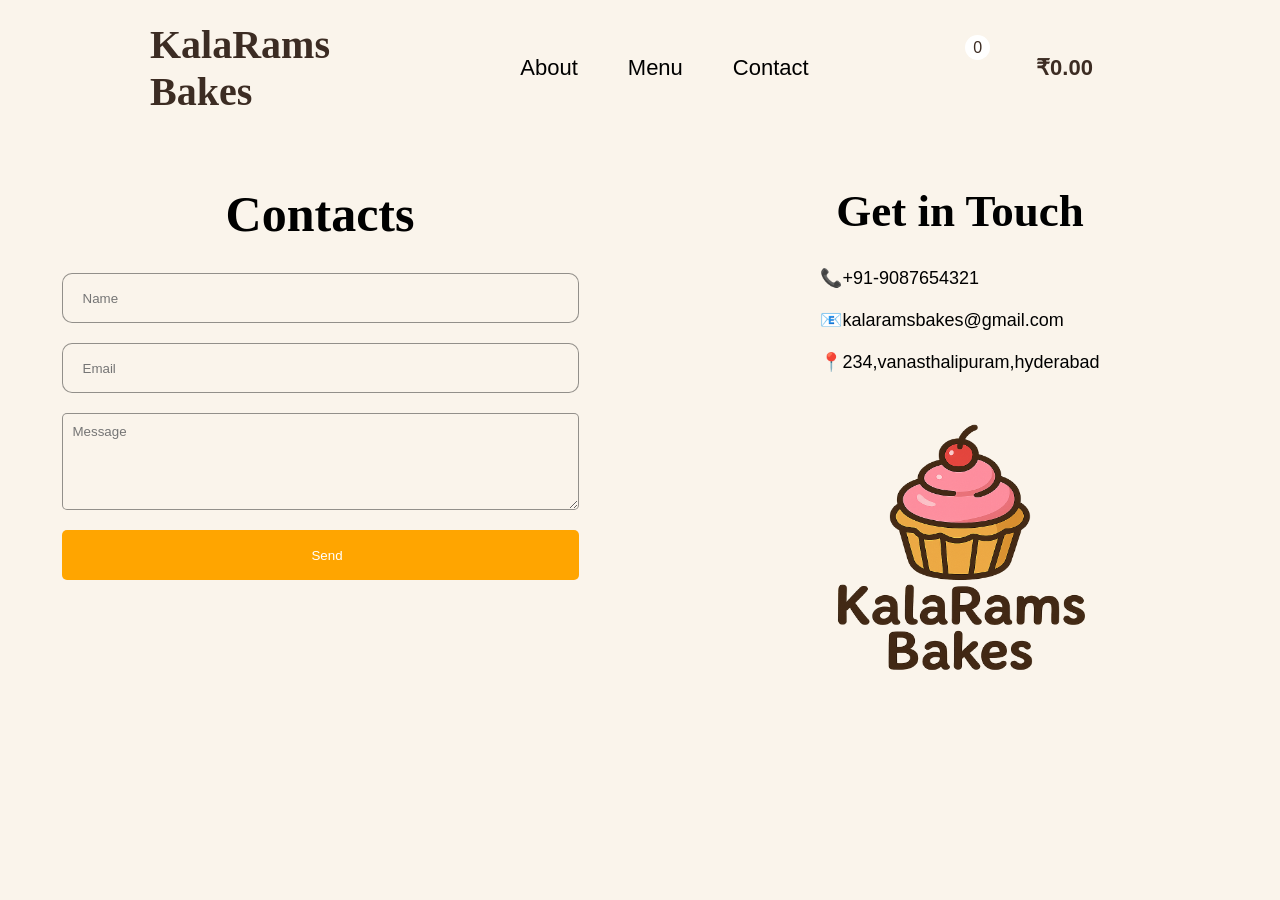
<file: contact.html>
<!DOCTYPE html>
<html lang="en">
<head>
    <meta charset="UTF-8">
    <meta name="viewport" content="width=device-width, initial-scale=1.0">
    <title>Contact Us</title>
    <link rel="stylesheet" href="./contact.html">
    <link rel="stylesheet" href="./project.css">

</head>
<body>
    <nav>
        <aside id="nav_one">
         <h1>KalaRams Bakes</h1>
        </aside>
        <aside id="nav_two">
         <a href="about.html">About</a>
         <a href="./menu.html">Menu</a>
         <a href="./contact.html">Contact</a>
        </aside>
        <aside id="nav_three">
         <i class="ri-shopping-cart-2-line"></i>
         <div id="cart_quantity">0</div>
         <p id="cart_price">₹0.00</p>
       </aside>
    </nav>
    <section id="contact_page">
        <aside id="contact_one">
            <h1>Contacts</h1>
            <form>
               <form action="https://api.web3forms.com/submit" method="POST">
            <input type="hidden" name="access_key" value="8ac9b243-3e66-48d4-b040-d238160bab61">
            <input typr="text" placeholder="Name" name="name" />
            <input typr="email" placeholder="Email"  name="email"/>
            <textarea rows="5" cols="60" placeholder="Message" name="message"></textarea>
            <input type="Submit" value="Send"/>
        </form>
            </form>
        </aside>
        <aside id="contact_two">
            <h1>Get in Touch</h1>
            <div>
            <p>📞+91-9087654321</p>
            <p>📧kalaramsbakes@gmail.com</p>
            <p>📍234,vanasthalipuram,hyderabad</p>
            </div>
            <img src="./assert/favicon.png">
        </aside>
    </section>
</body>
</html>
</file>
<file: project.css>
@import url('https://fonts.googleapis.com/css2?family=Open+Sans:ital,wght@0,300..800;1,300..800&display=swap');
*{
    margin:0 ;
    box-sizing: border-box;
    font-family: "Poppins", sans-serif;
    background-color:#faf4eb ;
    /* overflow-x: hidden; */
}

#Home_page{
    background-color: #faf4eb;
}
nav{
    height: 15vh;
    /* border: 2px solid black; */
    display: flex;
    padding: 0px 150px;
    color: #3c2c23;
}
#nav_one{
    /* border:2px solid red ; */
    display: flex;
    justify-content: center;
    align-items: center;
    flex-basis: 25%;
    
}
#nav_one>h1{
    font-size: 40px;
    font-family: Georgia, 'Times New Roman', Times, serif;
}
#nav_two{
    /* border:2px solid red ; */
    display: flex;
    justify-content: center;
    align-items: center;
    flex-basis: 55%; 
    gap:50px;
}
#nav_three{
    /* border:2px solid red ; */
    display:flex ;
    justify-content: center;
    align-items: center;
    flex-basis: 20%;
    gap:20px
}
#nav_two > a{
    color:black;
    font-size:22px;
    text-decoration:none;
    font-weight:500;
}
#nav_three > i{
    font-size:25px ;
}
#cart_quantity{
    height:25px;
    width:25px;
    display:flex;
    justify-content: center;
    align-items: center;
    border-radius:50%;
    position: relative;
    right:26px;
    bottom:20px;
    font-weight:500 ;
    background-color: #fff;
    color: #3c2c23;
}
#cart_price{
    font-size: 22px;
    font-weight: 600;
    color: #3c2c23;
}
header{
    height:85vh;
    background: url("./assert/images.jpg") no-repeat center fixed;
    background-size: cover;
    margin: 20px 100px;
    filter:brightness(70%);
    border-radius: 10px;
    transition: all 1s 0s ease;
}
header:hover{
    filter:brightness(100%)
}

#bakery_description{
    height: 25vh;
    display: flex;
    flex-direction: column;
    justify-content: space-evenly;
    align-items: center;
}
#baker_description>h1{
    font-family: Georgia, 'Times New Roman', Times, serif;
    font-size: 50px;
}
#bakery_description>button{
    background-color: orange;
    color: white;
    border: none;
    padding: 10px 25px;
    border-radius: 5px;
    font-weight: 500;
    transition: all 1s 0s ease;
}
#bakery_items{
    height: 45vh;
    display: flex;
    flex-direction: column;
    align-items: center;
    justify-content: space-evenly;
}
#bakery_items>h2{
    font-size: 45px;
    font-family: Georgia, 'Times New Roman', Times, serif;
    margin-bottom: 20px;
}
#items_container{
    display: flex;
    justify-content: center;
    align-items: center;
    width: 100%;
    gap: 70px;
}
.items>img{
    height: 200px;
    width:200px;
    border-radius: 5px;
    filter:blur(1px);
    transition: all 0.2s 0s ease;
}
.items>img:hover{
    filter:blur(0px);
    scale: 1.1;
}
.items>p{
    margin-top: 10px;
    text-align: center;
    font-weight: 500;
}
footer{
    height: 30vh;
    display: flex;
    flex-direction: column;
    justify-content: space-evenly;
    align-items: center;
}
footer>h2{
    font-size: 45px;
    font-family: Georgia, 'Times New Roman', Times, serif;
}
footer>p{
    font-weight: 500;
}
footer>button{
    background-color: orange;
    color: white;
    border: none;
    padding: 10px 25px;
    border-radius: 5px;
    font-weight: 500;
    transition: all 1s 0s ease;
}
#bakery_description>buttn:hover,
footer>button:hover{
    background-color: orangered;
}
/* ! About Page Styles */
#about_us {
  /* border: 2px solid black; */
  height: 25vh;
  display: flex;
  flex-direction: column;
  justify-content: center;
  align-items: center;
  gap: 20px;
}

#about_us > h1 {
  font-family: Georgia, "Times New Roman", Times, serif;
  font-size: 40px;
}
#about_us > p {
  text-align: center;
  padding: 0px 30px;
}

#about_page_description {
  /* border: 2px solid red; */
  display: flex;
  margin-top: 30px;
}

#desc_one {
  flex-basis: 30%;
  display: flex;
  justify-content: center;
  align-items: center;
  flex-direction: column;
  gap: 20px;
}
#desc_one > h1,
#desc_three > h1 {
  font-family: Georgia, "Times New Roman", Times, serif;
}
#desc_one > p {
  text-align: center;
  padding: 0px 30px;
}
#desc_two {
  flex-basis: 40%;
  display: flex;
  justify-content: center;
  align-items: center;
  /* border: 2px solid red; */
}
#desc_two > img {
  height: 98%;
  width: 70%;
  border-radius: 30px;
}

#desc_three {
  flex-basis: 30%;
  display: flex;
  justify-content: center;
  align-items: center;
  flex-direction: column;
  gap: 20px;
}

#desc_threme > p {
  text-align: center;
  padding: 0px 30px;
}

#visit_section {
  /* border: 2px solid red; */
  display: flex;
}
/* aside {
  border: 2px solid blue;
} */
#visit_one {
  flex-basis: 40%;
  display: flex;
  justify-content: center;
  align-items: center;
  flex-direction: column;
  gap: 20px;
}
#visit_one > h1 {
  font-family: Georgia, "Times New Roman", Times, serif;
}
#visit_one > button {
  background-color: orange;
  color: white;
  border: none;
  padding: 10px 25px;
  border-radius: 5px;
  font-weight: 500;
  transition: all 1s 0s ease;
}
#visit_one > button:hover {
  background-color: orangered;
}
#visit_two {
  flex-basis: 60%;
  /* padding: 30px; */
  display: flex;
  justify-content: center;
  align-items: center;
}
#visit_two>img{
  border-radius: 30px;
  width: 640px;
  height: 360px;
  margin: 50px;
}
/* ! Contact Page Styles */
#contact_page {
  height: 85vh;
  display: flex;
}
#contact_one {
  flex-basis: 50%;
  display: flex;
  flex-direction: column;
  justify-content: flex-start;
  align-items: center;
  gap: 30px;
  padding-top: 50px;
}
#contact_one > h1 {
  font-family: Georgia, "Times New Roman", Times, serif;
  font-size: 50px;
}
form {
  display: flex;
  flex-direction: column;
  justify-content: center;
  align-items: center;
  gap: 20px;
  /* border: 2px solid yellow; */
}
form > input {
  width: 100%;
  height: 50px;
  border: 1px solid rgba(0, 0, 0, 0.414);
  border-radius: 10px;
  padding-left: 20px;
}
form > textarea {
  border: 1px solid rgba(0, 0, 0, 0.414);
  border-radius: 5px;
  padding: 10px;
}
[type="submit"] {
  background-color: orange;
  color: white;
  border: none;
  border-radius: 5px;
  font-weight: 500;
  transition: all 1s 0s ease;
}
[type="submit"]:hover {
  background-color: orangered;
}
#contact_two {
  flex-basis: 50%;
  display: flex;
  justify-content: flex-start;
  align-items: center;
  flex-direction: column;
  gap: 30px;
  padding-top: 50px;
}
#contact_two > h1 {
  font-family: Georgia, "Times New Roman", Times, serif;
  font-size: 45px;
}

#contact_two > div {
  /* border: 2px solid blue; */
  display: flex;
  flex-direction: column;
  justify-content: center;
  align-items: flex-start;
  gap: 20px;
}
#contact_two > div > p {
  font-size: 18px;
  font-weight: 500;
}

#contact_two > img {
  height: 300px;
  width: 330px;
}

/* !MENU PAGE STYLES */
#bitems{
    display: flex;
    justify-content: center;
    align-items: center;
    gap:20px;
    flex-wrap: wrap;
    
}
#menu_filter{
  height: 20vh;
  display: flex;
  justify-content: space-evenly;
  align-items: center;
  flex-direction: column;
}

#menu_filter>h1{
  font-family: Georgia, 'Times New Roman', Times, serif;
  font-size: 40px;
}
#filter_btns{
  width: 100%;
  display: flex;
  justify-content: center;
  align-items: center;
  gap: 30px;
}
#filter_btns>button{
  padding: 7px 20px;
  border-radius: 20px;
  border: 1px solid rgba(0, 0, 0, 0.176);
  font-weight: 500;
  font-size: 16px;
}
#filter_btns>.active{
  color: white;
  background-color: rgb(250, 120, 7);
}

#menu_items{
  display: flex;
  flex-wrap: wrap;
  justify-content: space-evenly;
  align-items: center;
}

.card{
  width: 350px;
  display: flex;
  flex-direction: column;
  padding: 10px 5px;
  box-shadow: rgba(0, 0, 0, 0.15) 1.95px 1.95px 2.6px;
  border: 1px solid rgba(0, 0, 0, 0.033);
  border-radius: 10px;
  margin: 20px;
}

.card_one{
  /* border: 2px solid blue; */
  display: flex;
  justify-content: space-evenly;
  align-items: center;
  background-color: white;
}
.card_img{
  display: flex;
  justify-content: flex-start;
  align-items: center;
  /* border: 2px solid red; */
}
.card_img>img{
  height: 150px;
  width: 150px;
  border-radius: 10px;
}
.card_info{
  display: flex;
  flex-direction: column;
  gap: 5px;
}
.card_info>h2{
  padding: 0px 5px;
   text-align: center;
}
.card_info>p{
  text-align: center;
  font-weight: 600;

}
.card_two{
 display: flex;
 justify-content:space-between;
 align-items: center;
 gap: 20px;
 padding: 0px 10px 0px 40px;
}
.card_quantity{
 display: flex;
 justify-content: center;
 align-items: center;
 gap: 15px;
 margin: 10px 0px;
}
.minus,.plus{
  height: 30px;
  width: 30px;
  display: flex;
  justify-content: center;
  align-items: center;
  border-radius: 50%;
  font-weight: 600;
  background-color:rgb(250, 120, 7);
  color: white;
}
.quantity{
  font-weight: 700;
  font-size: 20px;
}
.addToCart>button{
    background-color: rgb(250, 120, 7);
  color: white;
  border: none;
  border-radius: 5px;
  font-weight: 500;
  transition: all 1s 0s ease;
  padding: 7px 20px;
}
.sidebar{
  height:100vh;
  width:350px;
  background-color: white;
  position: absolute;
  top:0px;
  right:-350px;
  z-index:100 ;
  border-top-left-radius:30px ;
  border-bottom-left-radius:30px ;
  transition:all 800ms 0s ease ;
}
.sidebar_one{
  display: flex;
  justify-content: space-between;
  align-items: center;
  padding:20px;
}
#sidebar_one>h1{
  font-weight: 400;
}
#sidebar_one>p{
  font-weight: 500;
  font-size: 22px;
}
</file>
